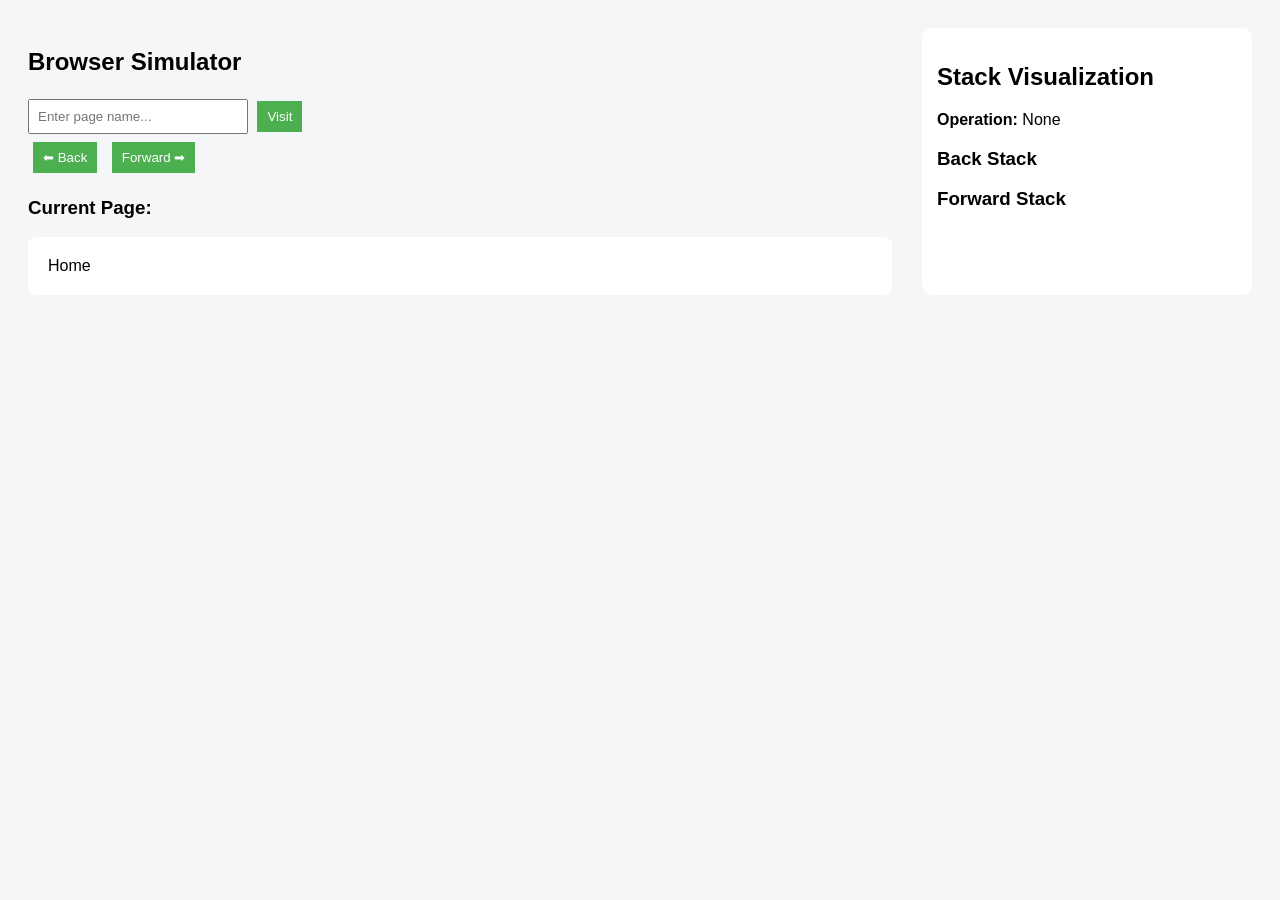
<file: stacks/browser-history-simulator/index.html>
<!DOCTYPE html>
<html lang="en">
<head>
  <meta charset="UTF-8">
  <title>Browser History Simulator</title>
  <link rel="stylesheet" href="style.css">
</head>
<body>

<div class="main">

  <!-- LEFT -->
  <div class="browser">
    <h2>Browser Simulator</h2>

    <input type="text" id="urlInput" placeholder="Enter page name..." />
    <button type="button" onclick="visit()">Visit</button>

    <div class="controls">
      <button type="button" onclick="goBack()">⬅ Back</button>
      <button type="button" onclick="goForward()">Forward ➡</button>
    </div>

    <h3>Current Page:</h3>
    <div class="page" id="currentPage">Home</div>
  </div>

  <!-- RIGHT -->
  <div class="stacks">
    <h2>Stack Visualization</h2>

    <p><strong>Operation:</strong> <span id="operation">None</span></p>

    <div class="stack-box">
      <h3>Back Stack</h3>
      <ul id="backStackList"></ul>
    </div>

    <div class="stack-box">
      <h3>Forward Stack</h3>
      <ul id="forwardStackList"></ul>
    </div>
  </div>

</div>

<script src="script.js"></script>
</body>
</html>
</file>
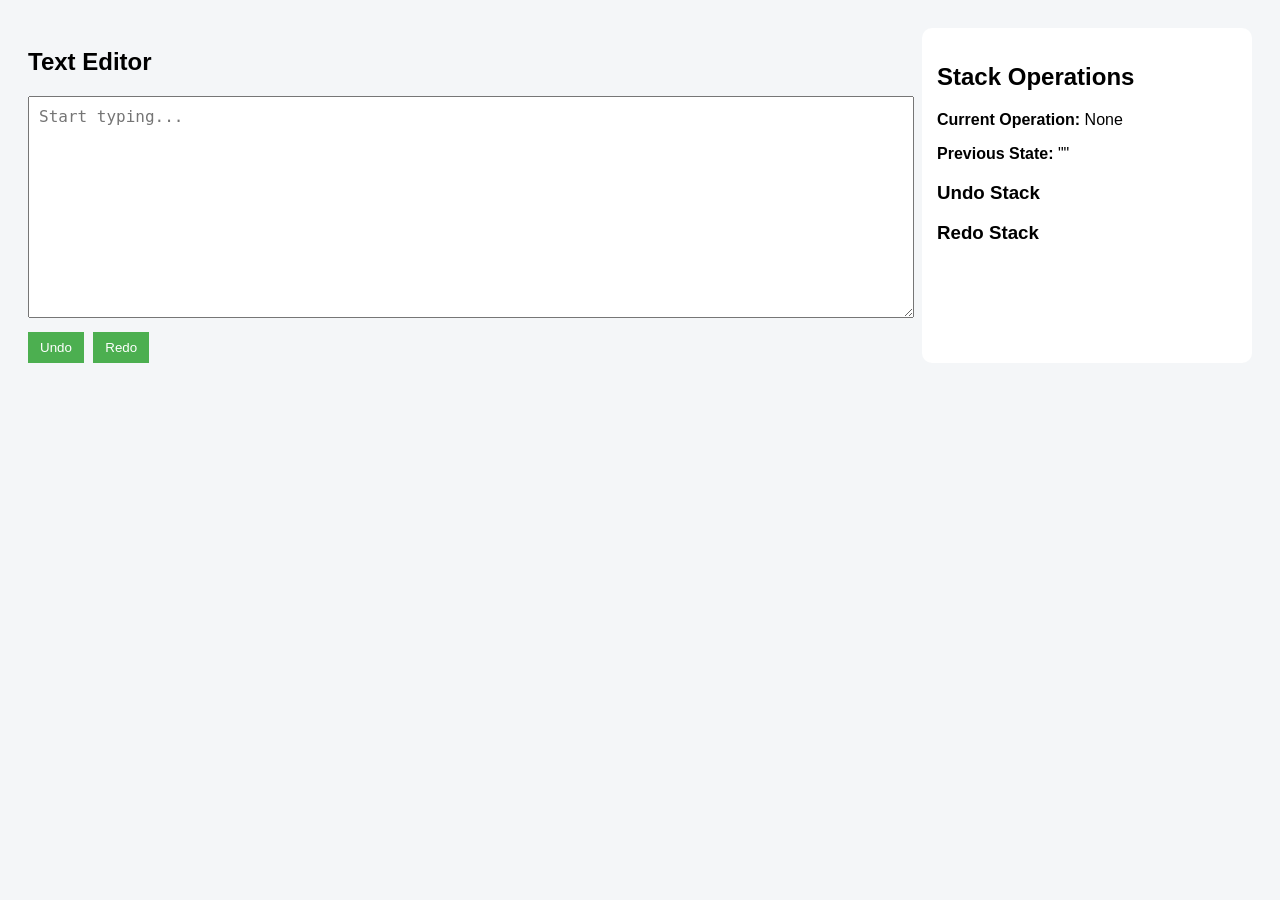
<file: stacks/undo-redo-editor/index.html>
<!DOCTYPE html>
<html lang="en">
<head>
  <meta charset="UTF-8">
  <title>Undo Redo Visualizer</title>
  <link rel="stylesheet" href="style.css">
</head>
<body>

<div class="main">

  <!-- LEFT: Editor -->
  <div class="editor-section">
    <h2>Text Editor</h2>
    <textarea id="editor" placeholder="Start typing..."></textarea>

    <div class="buttons">
      <button type="button" onclick="undo()">Undo</button>
      <button type="button" onclick="redo()">Redo</button>
    </div>
  </div>

  <!-- RIGHT: Stack Visualization -->
  <div class="stack-section">
    <h2>Stack Operations</h2>

    <p><strong>Current Operation:</strong> <span id="operation">None</span></p>
    <p><strong>Previous State:</strong> <span id="prevState">""</span></p>

    <div class="stack-box">
      <h3>Undo Stack</h3>
      <ul id="undoStackList"></ul>
    </div>

    <div class="stack-box">
      <h3>Redo Stack</h3>
      <ul id="redoStackList"></ul>
    </div>
  </div>

</div>

<script src="script.js"></script>
</body>
</html>
</file>
<file: stacks/browser-history-simulator/style.css>
body {
  font-family: Arial;
  background: #f4f6f8;
}

.main {
  display: flex;
  gap: 30px;
  padding: 20px;
}

.browser {
  flex: 1;
}

input {
  padding: 8px;
  width: 200px;
}

button {
  padding: 8px 10px;
  margin: 5px;
  background: #4CAF50;
  color: white;
  border: none;
  cursor: pointer;
}

.page {
  margin-top: 10px;
  padding: 20px;
  background: white;
  border-radius: 8px;
}

/* stacks */
.stacks {
  width: 300px;
  background: white;
  padding: 15px;
  border-radius: 10px;
}

.stack-box {
  margin-top: 15px;
}

ul {
  list-style: none;
  padding: 0;
}

li {
  background: #e3f2fd;
  margin: 5px 0;
  padding: 5px;
}
</file>
<file: stacks/undo-redo-editor/style.css>
body {
  font-family: Arial, sans-serif;
  background: #f4f6f8;
}

.main {
  display: flex;
  gap: 30px;
  padding: 20px;
}

/* Editor */
.editor-section {
  flex: 1;
}

textarea {
  width: 100%;
  height: 200px;
  padding: 10px;
  font-size: 16px;
}

/* Buttons */
.buttons {
  margin-top: 10px;
}

button {
  padding: 8px 12px;
  margin-right: 5px;
  background: #4CAF50;
  color: white;
  border: none;
  cursor: pointer;
}

/* Stack Section */
.stack-section {
  width: 300px;
  background: white;
  padding: 15px;
  border-radius: 10px;
}

.stack-box {
  margin-top: 15px;
}

ul {
  list-style: none;
  padding: 0;
}

li {
  background: #e3f2fd;
  margin: 5px 0;
  padding: 5px;
  border-radius: 5px;
}
</file>
